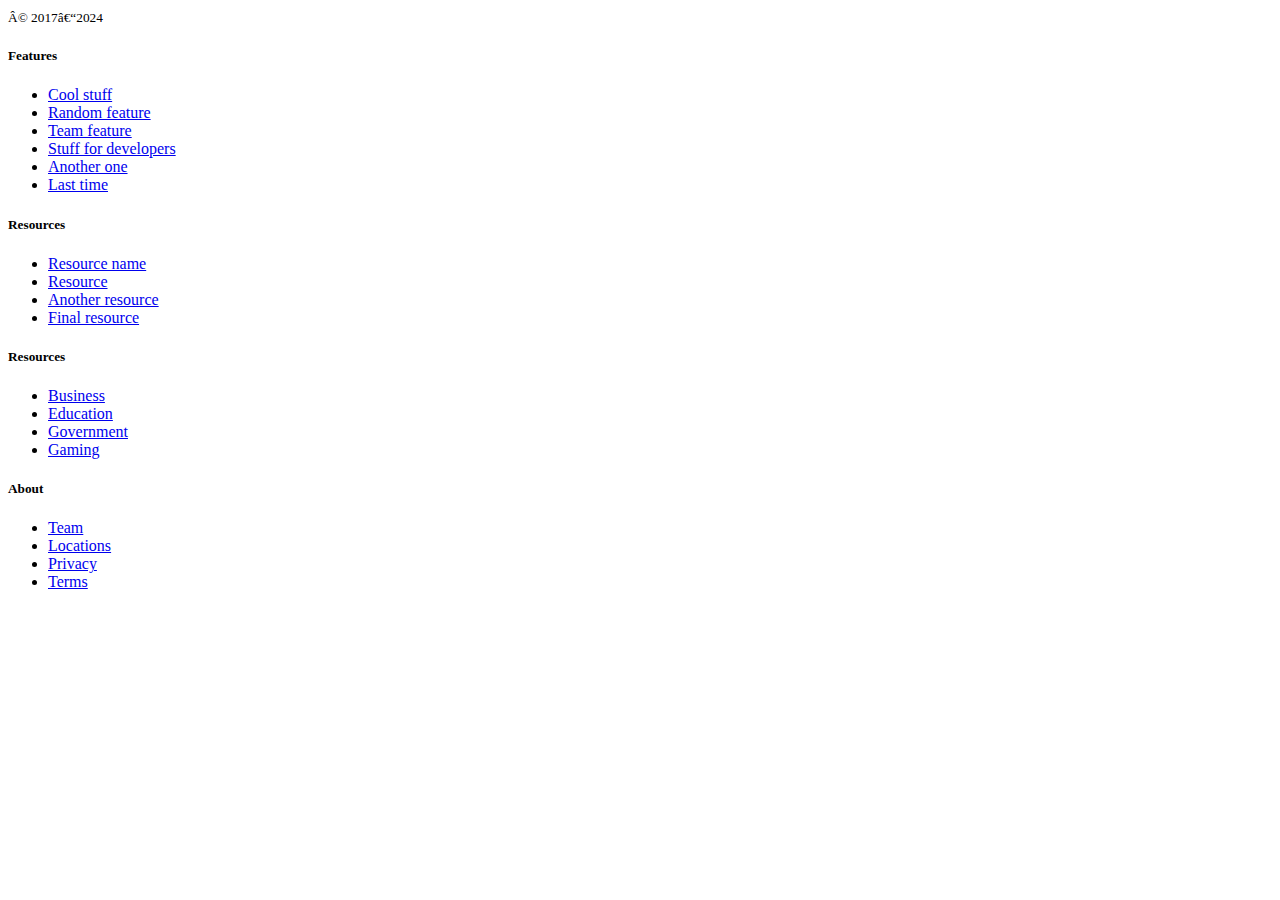
<file: src/main/resources/templates/user.html>
<!DOCTYPE HTML>
<html xmlns:th="http://www.thymeleaf.org">
<head>
    <title th:text="'My Project'"/>
    <meta http-equiv="Content-Type" content="text/html; charset=UTF-8" />
    <link rel="stylesheet" href="https://cdn.jsdelivr.net/npm/bootstrap@5.3.2/dist/css/bootstrap.min.css" integrity="sha384-T3c6CoIi6uLrA9TneNEoa7RxnatzjcDSCmG1MXxSR1GAsXEV/Dwwykc2MPK8M2HN" crossorigin="anonymous">
</head>
<body>
<svg xmlns="http://www.w3.org/2000/svg" class="d-none">
    <symbol id="check2" viewBox="0 0 16 16">
        <path d="M13.854 3.646a.5.5 0 0 1 0 .708l-7 7a.5.5 0 0 1-.708 0l-3.5-3.5a.5.5 0 1 1 .708-.708L6.5 10.293l6.646-6.647a.5.5 0 0 1 .708 0z"></path>
    </symbol>
    <symbol id="circle-half" viewBox="0 0 16 16">
        <path d="M8 15A7 7 0 1 0 8 1v14zm0 1A8 8 0 1 1 8 0a8 8 0 0 1 0 16z"></path>
    </symbol>
    <symbol id="moon-stars-fill" viewBox="0 0 16 16">
        <path d="M6 .278a.768.768 0 0 1 .08.858 7.208 7.208 0 0 0-.878 3.46c0 4.021 3.278 7.277 7.318 7.277.527 0 1.04-.055 1.533-.16a.787.787 0 0 1 .81.316.733.733 0 0 1-.031.893A8.349 8.349 0 0 1 8.344 16C3.734 16 0 12.286 0 7.71 0 4.266 2.114 1.312 5.124.06A.752.752 0 0 1 6 .278z"></path>
        <path d="M10.794 3.148a.217.217 0 0 1 .412 0l.387 1.162c.173.518.579.924 1.097 1.097l1.162.387a.217.217 0 0 1 0 .412l-1.162.387a1.734 1.734 0 0 0-1.097 1.097l-.387 1.162a.217.217 0 0 1-.412 0l-.387-1.162A1.734 1.734 0 0 0 9.31 6.593l-1.162-.387a.217.217 0 0 1 0-.412l1.162-.387a1.734 1.734 0 0 0 1.097-1.097l.387-1.162zM13.863.099a.145.145 0 0 1 .274 0l.258.774c.115.346.386.617.732.732l.774.258a.145.145 0 0 1 0 .274l-.774.258a1.156 1.156 0 0 0-.732.732l-.258.774a.145.145 0 0 1-.274 0l-.258-.774a1.156 1.156 0 0 0-.732-.732l-.774-.258a.145.145 0 0 1 0-.274l.774-.258c.346-.115.617-.386.732-.732L13.863.1z"></path>
    </symbol>
    <symbol id="sun-fill" viewBox="0 0 16 16">
        <path d="M8 12a4 4 0 1 0 0-8 4 4 0 0 0 0 8zM8 0a.5.5 0 0 1 .5.5v2a.5.5 0 0 1-1 0v-2A.5.5 0 0 1 8 0zm0 13a.5.5 0 0 1 .5.5v2a.5.5 0 0 1-1 0v-2A.5.5 0 0 1 8 13zm8-5a.5.5 0 0 1-.5.5h-2a.5.5 0 0 1 0-1h2a.5.5 0 0 1 .5.5zM3 8a.5.5 0 0 1-.5.5h-2a.5.5 0 0 1 0-1h2A.5.5 0 0 1 3 8zm10.657-5.657a.5.5 0 0 1 0 .707l-1.414 1.415a.5.5 0 1 1-.707-.708l1.414-1.414a.5.5 0 0 1 .707 0zm-9.193 9.193a.5.5 0 0 1 0 .707L3.05 13.657a.5.5 0 0 1-.707-.707l1.414-1.414a.5.5 0 0 1 .707 0zm9.193 2.121a.5.5 0 0 1-.707 0l-1.414-1.414a.5.5 0 0 1 .707-.707l1.414 1.414a.5.5 0 0 1 0 .707zM4.464 4.465a.5.5 0 0 1-.707 0L2.343 3.05a.5.5 0 1 1 .707-.707l1.414 1.414a.5.5 0 0 1 0 .708z"></path>
    </symbol>
</svg>

<div class="dropdown position-fixed bottom-0 end-0 mb-3 me-3 bd-mode-toggle">
    <button class="btn btn-bd-primary py-2 dropdown-toggle d-flex align-items-center" id="bd-theme" type="button" aria-expanded="false" data-bs-toggle="dropdown" aria-label="Toggle theme (light)">
        <svg class="bi my-1 theme-icon-active" width="1em" height="1em"><use href="#sun-fill"></use></svg>
        <span class="visually-hidden" id="bd-theme-text">Toggle theme</span>
    </button>
    <ul class="dropdown-menu dropdown-menu-end shadow" aria-labelledby="bd-theme-text">
        <li>
            <button type="button" class="dropdown-item d-flex align-items-center active" data-bs-theme-value="light" aria-pressed="true">
                <svg class="bi me-2 opacity-50" width="1em" height="1em"><use href="#sun-fill"></use></svg>
                Light
                <svg class="bi ms-auto d-none" width="1em" height="1em"><use href="#check2"></use></svg>
            </button>
        </li>
        <li>
            <button type="button" class="dropdown-item d-flex align-items-center" data-bs-theme-value="dark" aria-pressed="false">
                <svg class="bi me-2 opacity-50" width="1em" height="1em"><use href="#moon-stars-fill"></use></svg>
                Dark
                <svg class="bi ms-auto d-none" width="1em" height="1em"><use href="#check2"></use></svg>
            </button>
        </li>
        <li>
            <button type="button" class="dropdown-item d-flex align-items-center" data-bs-theme-value="auto" aria-pressed="false">
                <svg class="bi me-2 opacity-50" width="1em" height="1em"><use href="#circle-half"></use></svg>
                Auto
                <svg class="bi ms-auto d-none" width="1em" height="1em"><use href="#check2"></use></svg>
            </button>
        </li>
    </ul>
</div>


<svg xmlns="http://www.w3.org/2000/svg" class="d-none">
    <symbol id="aperture" fill="none" stroke="currentColor" stroke-linecap="round" stroke-linejoin="round" stroke-width="2" viewBox="0 0 24 24">
        <circle cx="12" cy="12" r="10"></circle>
        <path d="M14.31 8l5.74 9.94M9.69 8h11.48M7.38 12l5.74-9.94M9.69 16L3.95 6.06M14.31 16H2.83m13.79-4l-5.74 9.94"></path>
    </symbol>
    <symbol id="cart" viewBox="0 0 16 16">
        <path d="M0 1.5A.5.5 0 0 1 .5 1H2a.5.5 0 0 1 .485.379L2.89 3H14.5a.5.5 0 0 1 .49.598l-1 5a.5.5 0 0 1-.465.401l-9.397.472L4.415 11H13a.5.5 0 0 1 0 1H4a.5.5 0 0 1-.491-.408L2.01 3.607 1.61 2H.5a.5.5 0 0 1-.5-.5zM3.102 4l.84 4.479 9.144-.459L13.89 4H3.102zM5 12a2 2 0 1 0 0 4 2 2 0 0 0 0-4zm7 0a2 2 0 1 0 0 4 2 2 0 0 0 0-4zm-7 1a1 1 0 1 1 0 2 1 1 0 0 1 0-2zm7 0a1 1 0 1 1 0 2 1 1 0 0 1 0-2z"></path>
    </symbol>
    <symbol id="chevron-right" viewBox="0 0 16 16">
        <path fill-rule="evenodd" d="M4.646 1.646a.5.5 0 0 1 .708 0l6 6a.5.5 0 0 1 0 .708l-6 6a.5.5 0 0 1-.708-.708L10.293 8 4.646 2.354a.5.5 0 0 1 0-.708z"></path>
    </symbol>
</svg>

<nav class="navbar navbar-expand-md bg-dark sticky-top border-bottom" data-bs-theme="dark">
    <div class="container">
        <a class="navbar-brand d-md-none" href="#">
            <svg class="bi" width="24" height="24"><use xlink:href="#aperture"></use></svg>
            Aperture
        </a>
        <button class="navbar-toggler" type="button" data-bs-toggle="offcanvas" data-bs-target="#offcanvas" aria-controls="offcanvas" aria-label="Toggle navigation">
            <span class="navbar-toggler-icon"></span>
        </button>
        <div class="offcanvas offcanvas-end" tabindex="-1" id="offcanvas" aria-labelledby="offcanvasLabel">
            <div class="offcanvas-header">
                <h5 class="offcanvas-title" id="offcanvasLabel">Aperture</h5>
                <button type="button" class="btn-close" data-bs-dismiss="offcanvas" aria-label="Close"></button>
            </div>
            <div class="offcanvas-body">
                <ul class="navbar-nav flex-grow-1 justify-content-between">
                    <li class="nav-item"><a class="nav-link" href="#">
                        <svg class="bi" width="24" height="24"><use xlink:href="#aperture"></use></svg>
                    </a></li>
                    <li class="nav-item"><a class="nav-link" href="#">Tour</a></li>
                    <li class="nav-item"><a class="nav-link" href="#">Product</a></li>
                    <li class="nav-item"><a class="nav-link" href="#">Features</a></li>
                    <li class="nav-item"><a class="nav-link" href="#">Enterprise</a></li>
                    <li class="nav-item"><a class="nav-link" href="#">Support</a></li>
                    <li class="nav-item"><a class="nav-link" href="#">Pricing</a></li>
                    <li class="nav-item"><a class="nav-link" href="#">
                        <svg class="bi" width="24" height="24"><use xlink:href="#cart"></use></svg>
                    </a></li>
                </ul>
            </div>
        </div>
    </div>
</nav>

<main>
    <div class="position-relative overflow-hidden p-3 p-md-5 m-md-3 text-center bg-body-tertiary">
        <div class="col-md-6 p-lg-5 mx-auto my-5">
            <h1 class="display-3 fw-bold">Designed for engineers</h1>
            <h3 class="fw-normal text-muted mb-3">Build anything you want with Aperture</h3>
            <div class="d-flex gap-3 justify-content-center lead fw-normal">
                <a class="icon-link" href="#">
                    Learn more
                    <svg class="bi"><use xlink:href="#chevron-right"></use></svg>
                </a>
                <a class="icon-link" href="#">
                    Buy
                    <svg class="bi"><use xlink:href="#chevron-right"></use></svg>
                </a>
            </div>
        </div>
        <div class="product-device shadow-sm d-none d-md-block"></div>
        <div class="product-device product-device-2 shadow-sm d-none d-md-block"></div>
    </div>

    <div class="d-md-flex flex-md-equal w-100 my-md-3 ps-md-3">
        <div class="text-bg-dark me-md-3 pt-3 px-3 pt-md-5 px-md-5 text-center overflow-hidden">
            <div class="my-3 py-3">
                <h2 class="display-5">Another headline</h2>
                <p class="lead">And an even wittier subheading.</p>
            </div>
            <div class="bg-body-tertiary shadow-sm mx-auto" style="width: 80%; height: 300px; border-radius: 21px 21px 0 0;"></div>
        </div>
        <div class="bg-body-tertiary me-md-3 pt-3 px-3 pt-md-5 px-md-5 text-center overflow-hidden">
            <div class="my-3 p-3">
                <h2 class="display-5">Another headline</h2>
                <p class="lead">And an even wittier subheading.</p>
            </div>
            <div class="bg-dark shadow-sm mx-auto" style="width: 80%; height: 300px; border-radius: 21px 21px 0 0;"></div>
        </div>
        <div class="bg-body-tertiary me-md-3 pt-3 px-3 pt-md-5 px-md-5 text-center overflow-hidden">
            <div class="my-3 p-3">
                <h2 class="display-5">Another headline</h2>
                <p class="lead">And an even wittier subheading.</p>
            </div>
            <div class="bg-dark shadow-sm mx-auto" style="width: 80%; height: 300px; border-radius: 21px 21px 0 0;"></div>
        </div>
    </div>

    <div class="d-md-flex flex-md-equal w-100 my-md-3 ps-md-3">
        <div class="bg-body-tertiary me-md-3 pt-3 px-3 pt-md-5 px-md-5 text-center overflow-hidden">
            <div class="my-3 p-3">
                <h2 class="display-5">Another headline</h2>
                <p class="lead">And an even wittier subheading.</p>
            </div>
            <div class="bg-dark shadow-sm mx-auto" style="width: 80%; height: 300px; border-radius: 21px 21px 0 0;"></div>
        </div>
        <div class="text-bg-primary me-md-3 pt-3 px-3 pt-md-5 px-md-5 text-center overflow-hidden">
            <div class="my-3 py-3">
                <h2 class="display-5">Another headline</h2>
                <p class="lead">And an even wittier subheading.</p>
            </div>
            <div class="bg-body-tertiary shadow-sm mx-auto" style="width: 80%; height: 300px; border-radius: 21px 21px 0 0;"></div>
        </div>
        <div class="text-bg-primary me-md-3 pt-3 px-3 pt-md-5 px-md-5 text-center overflow-hidden">
            <div class="my-3 py-3">
                <h2 class="display-5">Another headline</h2>
                <p class="lead">And an even wittier subheading.</p>
            </div>
            <div class="bg-body-tertiary shadow-sm mx-auto" style="width: 80%; height: 300px; border-radius: 21px 21px 0 0;"></div>
        </div>
    </div>

    <div class="d-md-flex flex-md-equal w-100 my-md-3 ps-md-3">
        <div class="bg-body-tertiary me-md-3 pt-3 px-3 pt-md-5 px-md-5 text-center overflow-hidden">
            <div class="my-3 p-3">
                <h2 class="display-5">Another headline</h2>
                <p class="lead">And an even wittier subheading.</p>
            </div>
            <div class="bg-body shadow-sm mx-auto" style="width: 80%; height: 300px; border-radius: 21px 21px 0 0;"></div>
        </div>
        <div class="bg-body-tertiary me-md-3 pt-3 px-3 pt-md-5 px-md-5 text-center overflow-hidden">
            <div class="my-3 py-3">
                <h2 class="display-5">Another headline</h2>
                <p class="lead">And an even wittier subheading.</p>
            </div>
            <div class="bg-body shadow-sm mx-auto" style="width: 80%; height: 300px; border-radius: 21px 21px 0 0;"></div>
        </div>
        <div class="bg-body-tertiary me-md-3 pt-3 px-3 pt-md-5 px-md-5 text-center overflow-hidden">
            <div class="my-3 py-3">
                <h2 class="display-5">Another headline</h2>
                <p class="lead">And an even wittier subheading.</p>
            </div>
            <div class="bg-body shadow-sm mx-auto" style="width: 80%; height: 300px; border-radius: 21px 21px 0 0;"></div>
        </div>
    </div>

    <div class="d-md-flex flex-md-equal w-100 my-md-3 ps-md-3">
        <div class="bg-body-tertiary me-md-3 pt-3 px-3 pt-md-5 px-md-5 text-center overflow-hidden">
            <div class="my-3 p-3">
                <h2 class="display-5">Another headline</h2>
                <p class="lead">And an even wittier subheading.</p>
            </div>
            <div class="bg-body shadow-sm mx-auto" style="width: 80%; height: 300px; border-radius: 21px 21px 0 0;"></div>
        </div>
        <div class="bg-body-tertiary me-md-3 pt-3 px-3 pt-md-5 px-md-5 text-center overflow-hidden">
            <div class="my-3 py-3">
                <h2 class="display-5">Another headline</h2>
                <p class="lead">And an even wittier subheading.</p>
            </div>
            <div class="bg-body shadow-sm mx-auto" style="width: 80%; height: 300px; border-radius: 21px 21px 0 0;"></div>
        </div>
        <div class="bg-body-tertiary me-md-3 pt-3 px-3 pt-md-5 px-md-5 text-center overflow-hidden">
            <div class="my-3 py-3">
                <h2 class="display-5">Another headline</h2>
                <p class="lead">And an even wittier subheading.</p>
            </div>
            <div class="bg-body shadow-sm mx-auto" style="width: 80%; height: 300px; border-radius: 21px 21px 0 0;"></div>
        </div>
    </div>



</main>

<footer class="container py-5">
    <div class="row">
        <div class="col-12 col-md">
            <svg xmlns="http://www.w3.org/2000/svg" width="24" height="24" fill="none" stroke="currentColor" stroke-linecap="round" stroke-linejoin="round" stroke-width="2" class="d-block mb-2" role="img" viewBox="0 0 24 24"><title>Product</title><circle cx="12" cy="12" r="10"></circle><path d="M14.31 8l5.74 9.94M9.69 8h11.48M7.38 12l5.74-9.94M9.69 16L3.95 6.06M14.31 16H2.83m13.79-4l-5.74 9.94"></path></svg>
            <small class="d-block mb-3 text-body-secondary">© 2017–2024</small>
        </div>
        <div class="col-6 col-md">
            <h5>Features</h5>
            <ul class="list-unstyled text-small">
                <li><a class="link-secondary text-decoration-none" href="#">Cool stuff</a></li>
                <li><a class="link-secondary text-decoration-none" href="#">Random feature</a></li>
                <li><a class="link-secondary text-decoration-none" href="#">Team feature</a></li>
                <li><a class="link-secondary text-decoration-none" href="#">Stuff for developers</a></li>
                <li><a class="link-secondary text-decoration-none" href="#">Another one</a></li>
                <li><a class="link-secondary text-decoration-none" href="#">Last time</a></li>
            </ul>
        </div>
        <div class="col-6 col-md">
            <h5>Resources</h5>
            <ul class="list-unstyled text-small">
                <li><a class="link-secondary text-decoration-none" href="#">Resource name</a></li>
                <li><a class="link-secondary text-decoration-none" href="#">Resource</a></li>
                <li><a class="link-secondary text-decoration-none" href="#">Another resource</a></li>
                <li><a class="link-secondary text-decoration-none" href="#">Final resource</a></li>
            </ul>
        </div>
        <div class="col-6 col-md">
            <h5>Resources</h5>
            <ul class="list-unstyled text-small">
                <li><a class="link-secondary text-decoration-none" href="#">Business</a></li>
                <li><a class="link-secondary text-decoration-none" href="#">Education</a></li>
                <li><a class="link-secondary text-decoration-none" href="#">Government</a></li>
                <li><a class="link-secondary text-decoration-none" href="#">Gaming</a></li>
            </ul>
        </div>
        <div class="col-6 col-md">
            <h5>About</h5>
            <ul class="list-unstyled text-small">
                <li><a class="link-secondary text-decoration-none" href="#">Team</a></li>
                <li><a class="link-secondary text-decoration-none" href="#">Locations</a></li>
                <li><a class="link-secondary text-decoration-none" href="#">Privacy</a></li>
                <li><a class="link-secondary text-decoration-none" href="#">Terms</a></li>
            </ul>
        </div>
    </div>
</footer>
</body></html>
</file>
